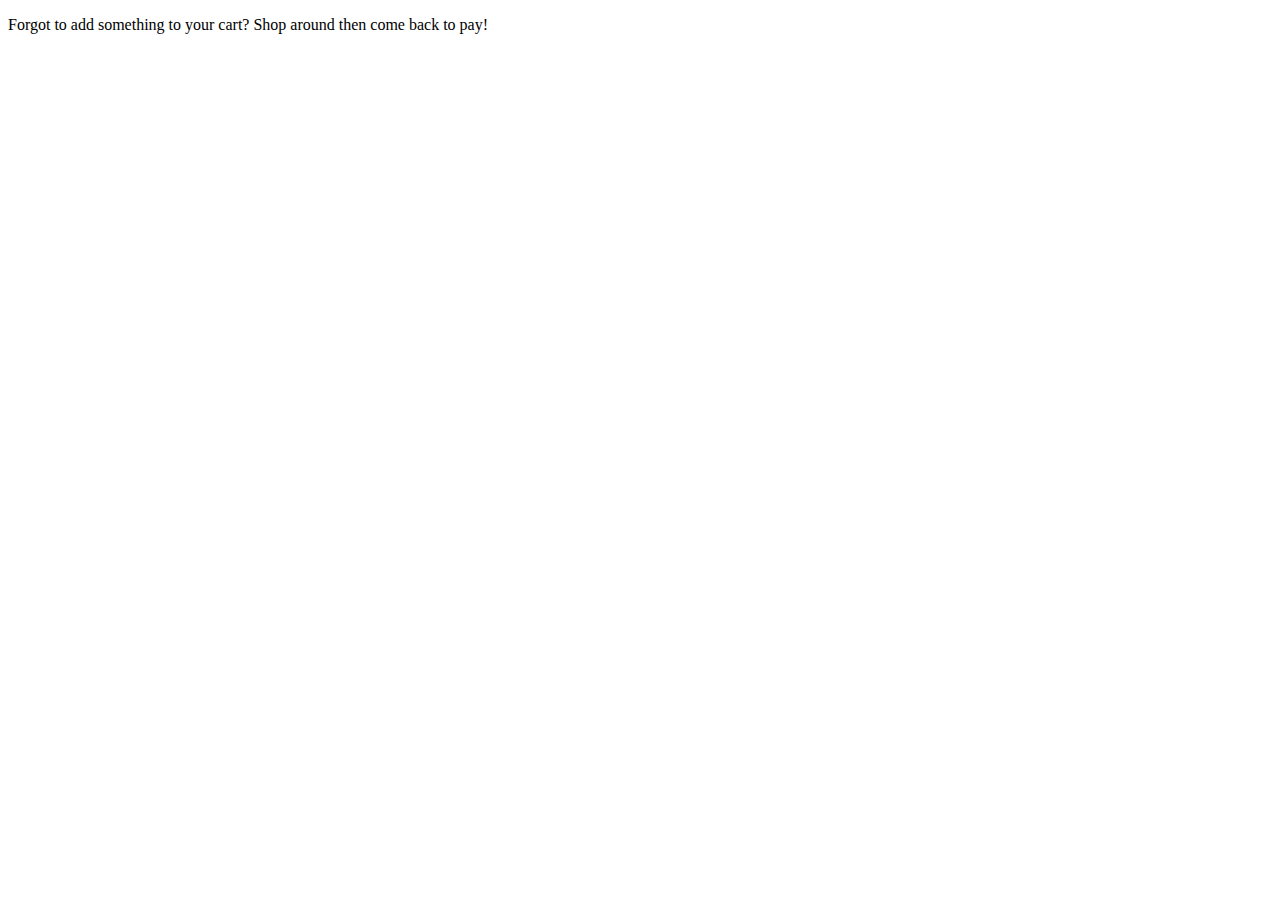
<file: annuler.html>
<!DOCTYPE html>
<html>
  <head>
    <title>Checkout canceled</title>
    <link rel="stylesheet" href="style.css" />
  </head>
  <body>
    <section>
      <p>
        Forgot to add something to your cart? Shop around then come back to pay!
      </p>
    </section>
  </body>
</html>
</file>
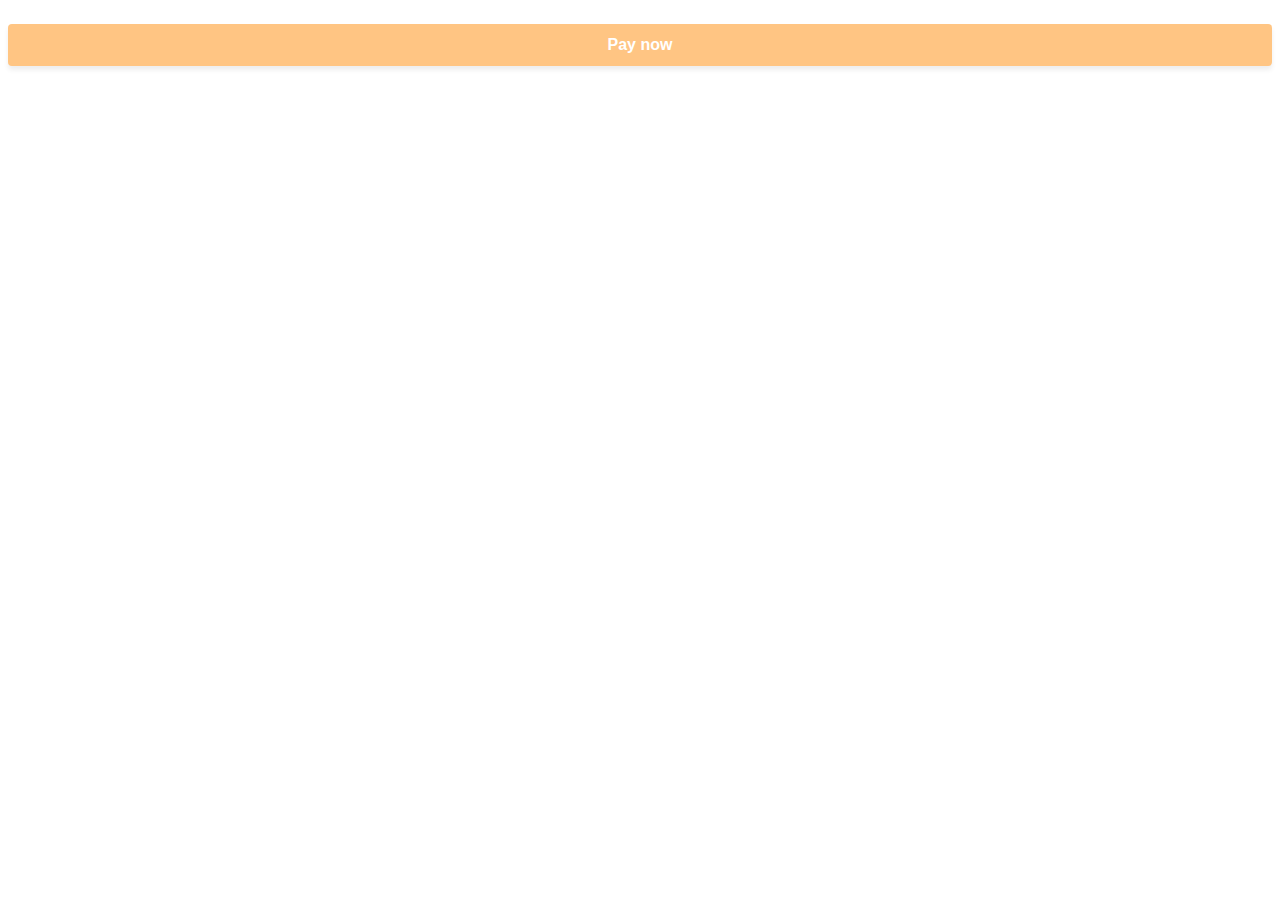
<file: checkout.html>
<!DOCTYPE html>
<html lang="en">
  <head>
    <meta charset="utf-8" />
    <title>Accept a payment</title>
    <meta name="description" content="A demo of a payment on Stripe" />
    <meta name="viewport" content="width=device-width, initial-scale=1" />
    <link rel="stylesheet" href="checkout.css" />
    <script src="https://js.stripe.com/v3/"></script>
    <script src="checkout.js" defer></script>
  </head>

  <body>
    <!-- Display a payment form -->
    <form id="payment-form">
      <div id="link-authentication-element">
        <!--Stripe.js injects the Link Authentication Element-->
      </div>
      <div id="payment-element">
        <!--Stripe.js injects the Payment Element-->
      </div>
      <button id="submit">
        <div class="spinner hidden" id="spinner"></div>
        <span id="button-text">Pay now</span>
      </button>
      <div id="payment-message" class="hidden"></div>
    </form>
  </body>
</html>
</file>
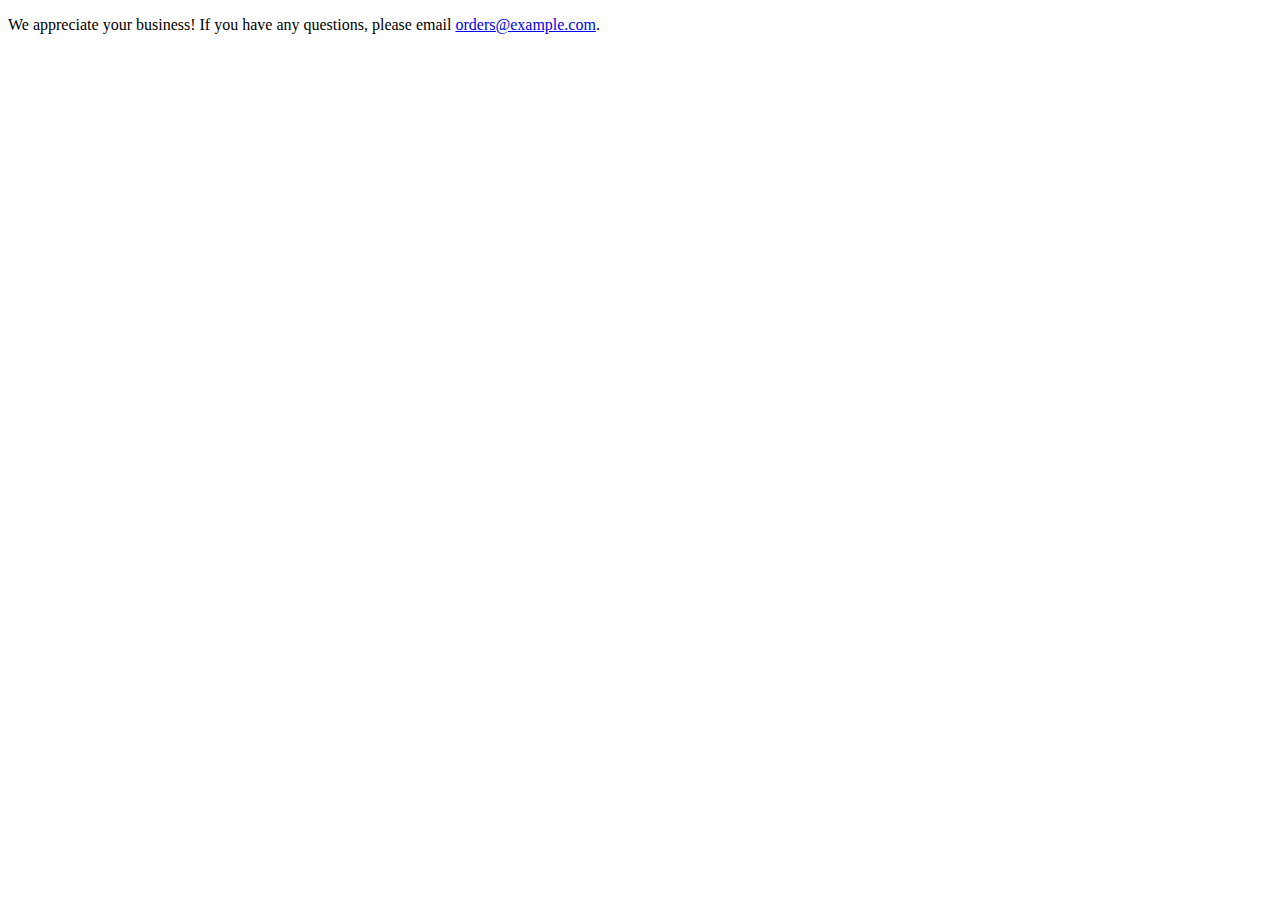
<file: succes.html>
<!DOCTYPE html>
<html>
  <head>
    <title>Thanks for your order!</title>
    <link rel="stylesheet" href="style.css" />
  </head>
  <body>
    <section>
      <p>
        We appreciate your business! If you have any questions, please email
        <a href="mailto:orders@example.com">orders@example.com</a>.
      </p>
    </section>
  </body>
</html>
</file>
<file: style.css>
/* Styles pour la barre de navigation */
header {
  background-color: #ff995e;
  padding: 10px;
  color: #fff;
}

nav ul {
  list-style-type: none;
  margin: 0;
  padding: 0;
}

nav ul li {
  display: inline-block;
  margin-right: 10px;
}

nav ul li a {
  color: #fff;
  text-decoration: none;
}

/* Styles pour la section des produits */
#produits {
  display: grid;
  grid-template-columns: repeat(3, 1fr);
  gap: 20px;
  padding: 20px;
}

.produit {
  text-align: center;
}

.produit img {
  width: 200px;
  height: 200px;
}

/* Styles pour la section du panier */
#panier {
  padding: 20px;
}

#liste-produits {
  margin-bottom: 10px;
}

#total {
  font-weight: bold;
}

/* Styles pour le bouton de paiement */
#bouton-paiement {
  background-color: #4CAF50;
  color: white;
  padding: 10px 20px;
  border: none;
  border-radius: 4px;
  cursor: pointer;
  font-size: 16px;
}

#bouton-paiement:hover {
  background-color: #45a049;
}
</file>
<file: checkout.css>
.hidden {
  display: none;
}

#payment-message {
  color: rgb(105, 115, 134);
  font-size: 16px;
  line-height: 20px;
  padding-top: 12px;
  text-align: center;
}

#payment-element {
  margin-bottom: 24px;
}

/* Buttons and links */
button {
  background: #ffc583;
  font-family: Arial, sans-serif;
  color: #ffffff;
  border-radius: 4px;
  border: 0;
  padding: 12px 16px;
  font-size: 16px;
  font-weight: 600;
  cursor: pointer;
  display: block;
  transition: all 0.2s ease;
  box-shadow: 0px 4px 5.5px 0px rgba(0, 0, 0, 0.07);
  width: 100%;
}

button:hover {
  filter: contrast(115%);
}

button:disabled {
  opacity: 0.5;
  cursor: default;
}

/* spinner/processing state, errors */
.spinner,
.spinner:before,
.spinner:after {
  border-radius: 50%;
}

.spinner {
  color: #ffffff;
  font-size: 22px;
  text-indent: -99999px;
  margin: 0px auto;
  position: relative;
  width: 20px;
  height: 20px;
  box-shadow: inset 0 0 0 2px;
  -webkit-transform: translateZ(0);
  -ms-transform: translateZ(0);
  transform: translateZ(0);
}

.spinner:before,
.spinner:after {
  position: absolute;
  content: "";
}

.spinner:before {
  width: 10.4px;
  height: 20.4px;
  background: #ffbe93;
  border-radius: 20.4px 0 0 20.4px;
  top: -0.2px;
  left: -0.2px;
  -webkit-transform-origin: 10.4px 10.2px;
  transform-origin: 10.4px 10.2px;
  -webkit-animation: loading 2s infinite ease 1.5s;
  animation: loading 2s infinite ease 1.5s;
}

.spinner:after {
  width: 10.4px;
  height: 10.2px;
  background: #ffb58a;
  border-radius: 0 10.2px 10.2px 0;
  top: -0.1px;
  left: 10.2px;
  -webkit-transform-origin: 0px 10.2px;
  transform-origin: 0px 10.2px;
  -webkit-animation: loading 2s infinite ease;
  animation: loading 2s infinite ease;
}

@-webkit-keyframes loading {
  0% {
    -webkit-transform: rotate(0deg);
    transform: rotate(0deg);
  }

  100% {
    -webkit-transform: rotate(360deg);
    transform: rotate(360deg);
  }
}

@keyframes loading {
  0% {
    -webkit-transform: rotate(0deg);
    transform: rotate(0deg);
  }

  100% {
    -webkit-transform: rotate(360deg);
    transform: rotate(360deg);
  }
}

@media only screen and (max-width: 600px) {
  form {
    width: 80vw;
    min-width: initial;
  }
}
</file>
